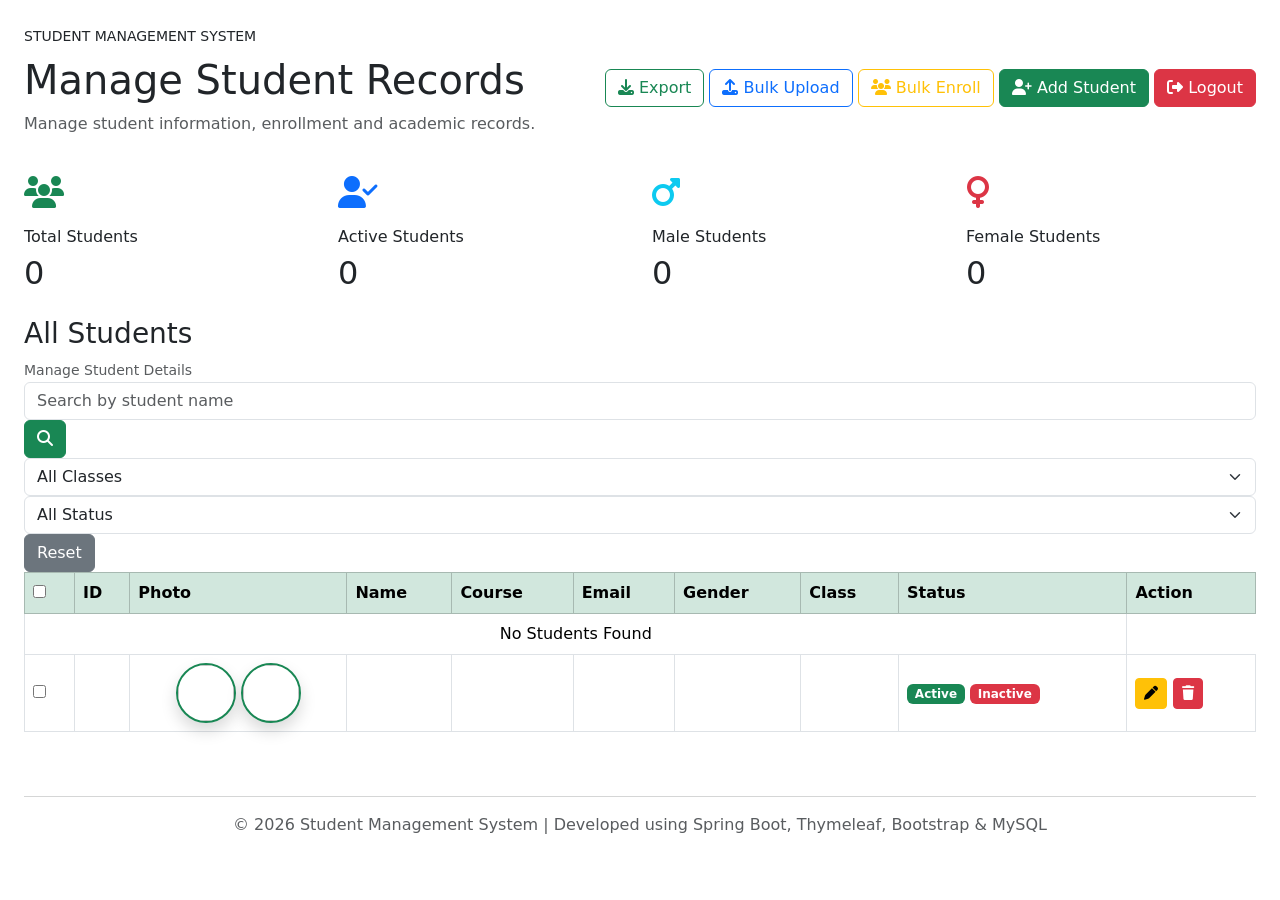
<file: src/main/resources/templates/index.html>
<!DOCTYPE html>
<html xmlns:th="http://www.thymeleaf.org">

<head>

    <meta charset="UTF-8">
    <meta name="viewport" content="width=device-width, initial-scale=1">

    <title>Student Management System</title>

    <!-- Bootstrap -->
    <link href="https://cdn.jsdelivr.net/npm/bootstrap@5.3.3/dist/css/bootstrap.min.css" rel="stylesheet">

    <!-- Font Awesome -->
    <link rel="stylesheet"
          href="https://cdnjs.cloudflare.com/ajax/libs/font-awesome/6.6.0/css/all.min.css">

    <!-- Custom CSS -->
    <link rel="stylesheet" th:href="@{/css/style.css}">

</head>


<body>

<div class="container-fluid p-4">

    <!-- Header -->

    <div class="header-card">

        <div class="d-flex justify-content-between align-items-center flex-wrap">

            <div>

                <small class="heading-small">
                    STUDENT MANAGEMENT SYSTEM
                </small>

                <h1 class="mt-2">
                    Manage Student Records
                </h1>

                <p class="text-muted">
                    Manage student information, enrollment and academic records.
                </p>

            </div>

            <div class="top-buttons">

				<a th:href="@{/export}"
				   class="btn btn-outline-success">

				    <i class="fa-solid fa-download"></i>
				    Export

				</a>

				<a th:href="@{/bulk-upload}"
				   class="btn btn-outline-primary">

				    <i class="fa-solid fa-upload"></i>

				    Bulk Upload

				</a>

                    

                </button>

				<button type="button"
				        class="btn btn-outline-warning"
				        data-bs-toggle="modal"
				        data-bs-target="#bulkEnrollModal">

				    <i class="fa-solid fa-users"></i>
				    Bulk Enroll

				</button>

                <a th:href="@{/add}" class="btn btn-success">

                    <i class="fa-solid fa-user-plus"></i>
                    Add Student

                </a>

                <a th:href="@{/logout}" class="btn btn-danger">

                    <i class="fa-solid fa-right-from-bracket"></i>
                    Logout

                </a>

            </div>

        </div>

    </div>

    <!-- Dashboard -->

    <div class="row mt-4">

        <div class="col-lg-3 col-md-6 mb-3">

            <div class="dashboard-card">

                <i class="fa-solid fa-users fa-2x text-success"></i>

                <h6 class="mt-3">Total Students</h6>

                <h2 th:text="${totalStudents}">0</h2>

            </div>

        </div>

        <div class="col-lg-3 col-md-6 mb-3">

            <div class="dashboard-card">

                <i class="fa-solid fa-user-check fa-2x text-primary"></i>

                <h6 class="mt-3">Active Students</h6>

                <h2 th:text="${activeStudents}">0</h2>

            </div>

        </div>

        <div class="col-lg-3 col-md-6 mb-3">

            <div class="dashboard-card">

                <i class="fa-solid fa-mars fa-2x text-info"></i>

                <h6 class="mt-3">Male Students</h6>

                <h2 th:text="${maleStudents}">0</h2>

            </div>

        </div>

        <div class="col-lg-3 col-md-6 mb-3">

            <div class="dashboard-card">

                <i class="fa-solid fa-venus fa-2x text-danger"></i>

                <h6 class="mt-3">Female Students</h6>

                <h2 th:text="${femaleStudents}">0</h2>

            </div>

        </div>

    </div>
	

    <!-- Student Table -->

    <div class="table-card">

        <div class="table-header d-flex justify-content-between align-items-center">

            <div>

                <h3>All Students</h3>

                <small class="text-muted">
                    Manage Student Details
                </small>

            </div>

        </div>

        <!-- Search & Filters -->

        <div class="table-toolbar">

            <form class="search-form"
                  th:action="@{/search}"
                  method="get">

                <input type="text"
                       name="keyword"
                       class="form-control"
                       placeholder="Search by student name">

                <button class="btn btn-success">

                    <i class="fa-solid fa-search"></i>

                </button>

            </form>

            <form th:action="@{/filter/class}"
                  method="get">

                <select class="form-select"
                        name="studentClass"
                        onchange="this.form.submit()">

                    <option value="">All Classes</option>
                    <option value="CSE">CSE</option>
                    <option value="ECE">ECE</option>
                    <option value="EEE">EEE</option>
                    <option value="MECH">MECH</option>

                </select>

            </form>

            <form th:action="@{/filter/status}"
                  method="get">

                <select class="form-select"
                        name="status"
                        onchange="this.form.submit()">

                    <option value="">All Status</option>
                    <option value="Active">Active</option>
                    <option value="Inactive">Inactive</option>

                </select>

            </form>

			<button class="btn btn-secondary"
			        onclick="location.reload()">
			    Reset
			</button>
        </div>

        <div class="table-responsive">

            <table class="table table-hover table-bordered align-middle">

			<thead class="table-success">

				<tr>

				    <th style="width:50px;">
				        <input type="checkbox" id="selectAll">
				    </th>

				    <th>ID</th>
				    <th>Photo</th>
				    <th>Name</th>
				    <th>Course</th>
				    <th>Email</th>
				    <th>Gender</th>
				    <th>Class</th>
				    <th>Status</th>
				    <th>Action</th>

				</tr>

				</thead>
                <tbody>

                    <tr th:if="${#lists.isEmpty(students)}">

                        <td colspan="9" class="text-center">

                            No Students Found

                        </td>

                    </tr>
					<tr th:each="student, studentStat : ${students}">

					    <td>
					        <input type="checkbox"
					               class="studentCheckbox"
					               th:value="${student.id}">
					    </td>

			<td th:text="${student.id}"></td>

					    <td class="text-center">

					        <img th:if="${student.photo != null and !#strings.isEmpty(student.photo)}"
					             th:src="@{'/images/' + ${student.photo}}"
					             width="60"
					             height="60"
					             class="rounded-circle shadow"
					             style="object-fit:cover;border:2px solid #198754;">

					        <img th:if="${student.photo == null or #strings.isEmpty(student.photo)}"
					             th:src="@{/images/default-user.png}"
					             width="60"
					             height="60"
					             class="rounded-circle shadow"
					             style="object-fit:cover;border:2px solid #198754;">

					    </td>

					    <td th:text="${student.name}"></td>
					    <td th:text="${student.course}"></td>
					    <td th:text="${student.email}"></td>
					    <td th:text="${student.gender}"></td>
					    <td th:text="${student.studentClass}"></td>

					    <td>

					        <span class="badge bg-success"
					              th:if="${student.status=='Active'}">
					            Active
					        </span>

					        <span class="badge bg-danger"
					              th:if="${student.status=='Inactive'}">
					            Inactive
					        </span>

					    </td>

					    <td>

					        <a th:href="@{/edit/{id}(id=${student.id})}"
					           class="btn btn-warning btn-sm">

					            <i class="fa-solid fa-pen"></i>

					        </a>

					        <a th:href="@{/delete/{id}(id=${student.id})}"
					           class="btn btn-danger btn-sm"
					           onclick="return confirm('Delete this student?')">

					            <i class="fa-solid fa-trash"></i>

					        </a>

					    </td>

					</tr>
					</tbody>

					</table>

					</div>

					</div>
					<!-- Bulk Enroll Modal -->

					<div class="modal fade"
					     id="bulkEnrollModal"
					     tabindex="-1">

					    <div class="modal-dialog">

					        <div class="modal-content">

					            <div class="modal-header bg-warning">

					                <h5 class="modal-title">
					                    <i class="fa-solid fa-users"></i>
					                    Bulk Enroll Students
					                </h5>

					                <button type="button"
					                        class="btn-close"
					                        data-bs-dismiss="modal">
					                </button>

					            </div>

					            <div class="modal-body">

					                <form id="bulkEnrollForm"
					                      th:action="@{/bulk-enroll}"
					                      method="post">

					                    <input type="hidden"
					                           id="selectedIds"
					                           name="ids">

					                    <div class="mb-3">

					                        <label class="form-label">
					                            Select Course
					                        </label>

					                        <select class="form-select"
					                                name="course"
					                                required>

					                            <option value="">Choose Course</option>
					                            <option>CSE</option>
					                            <option>ECE</option>
					                            <option>EEE</option>
					                            <option>MECH</option>

					                        </select>

					                    </div>

					                    <button type="submit"
					                            class="btn btn-success w-100">

					                        <i class="fa-solid fa-check"></i>

					                        Enroll Selected Students

					                    </button>

					                </form>

					            </div>

					        </div>

					    </div>

					</div>

					<!-- Footer -->

					<footer class="text-center mt-5 mb-3 text-muted">

					    <hr>

					    <p>

					        © 2026 Student Management System |
					        Developed using Spring Boot, Thymeleaf, Bootstrap & MySQL

					    </p>

					</footer>

					<!-- Bootstrap JS -->

									<!-- Bulk Enroll Modal -->

					

					<!-- Bootstrap JS -->

					<script src="https://cdn.jsdelivr.net/npm/bootstrap@5.3.3/dist/js/bootstrap.bundle.min.js"></script>

					<script>

					// Coming Soon Modal
					function comingSoon(feature) {

					    document.getElementById("featureTitle").innerHTML = feature;

					    var modal = new bootstrap.Modal(
					        document.getElementById("comingSoonModal")
					    );

					    modal.show();

					}

					// Select All Checkboxes
					document.getElementById("selectAll").addEventListener("change", function () {

					    document.querySelectorAll(".studentCheckbox").forEach(function (checkbox) {

					        checkbox.checked = this.checked;

					    }, this);

					});

					// Bulk Enroll
					document.getElementById("bulkEnrollForm").addEventListener("submit", function (e) {

					    let ids = [];

					    document.querySelectorAll(".studentCheckbox:checked").forEach(function (checkbox) {

					        ids.push(checkbox.value);

					    });

					    if (ids.length === 0) {

					        alert("Please select at least one student.");

					        e.preventDefault();
					        return;

					    }

					    document.getElementById("selectedIds").value = ids.join(",");

					});

					</script>

					</body>
					</html>
</file>
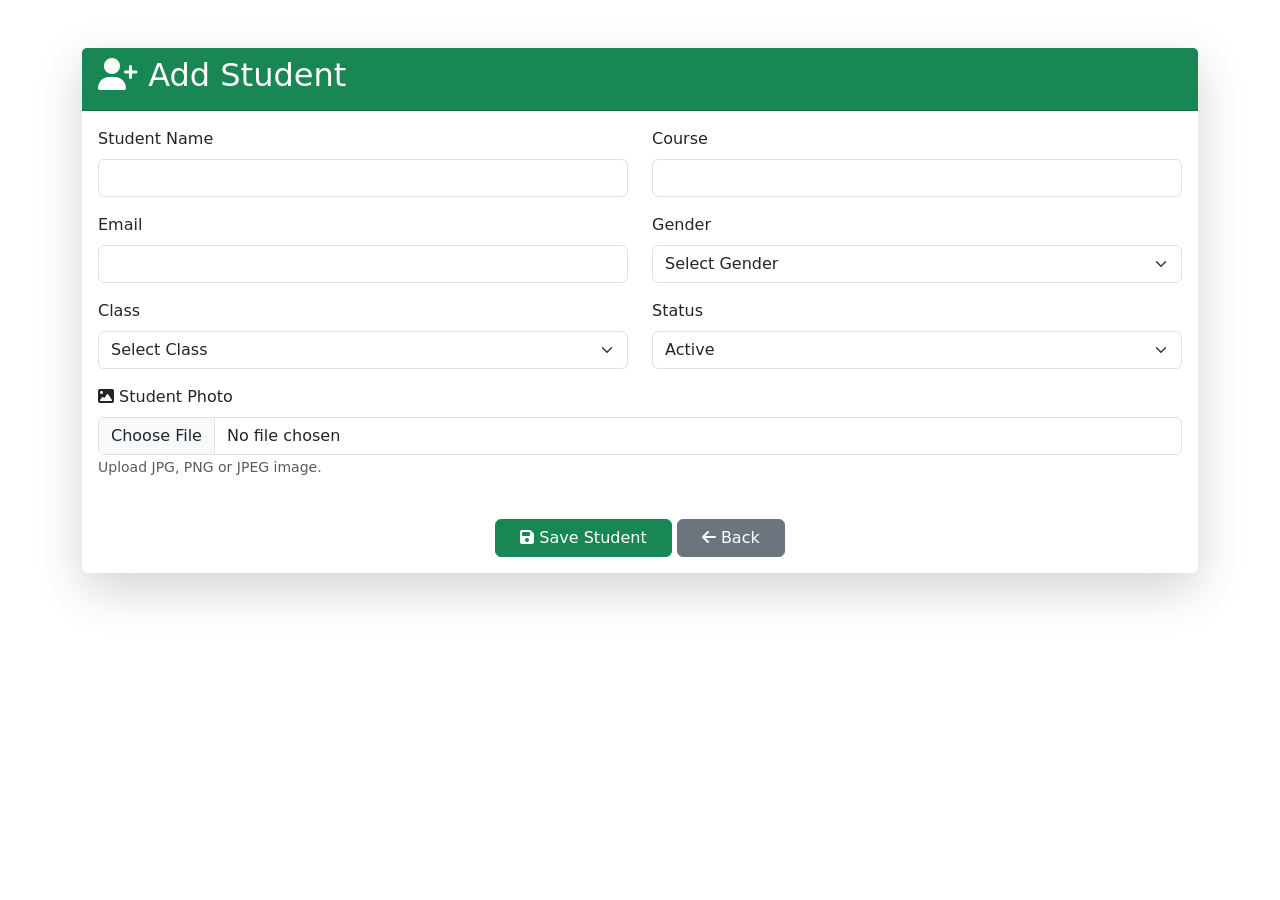
<file: src/main/resources/templates/add.html>
<!DOCTYPE html>
<html xmlns:th="http://www.thymeleaf.org">

<head>

<meta charset="UTF-8">
<meta name="viewport" content="width=device-width, initial-scale=1">

<title>Add Student</title>

<link href="https://cdn.jsdelivr.net/npm/bootstrap@5.3.3/dist/css/bootstrap.min.css" rel="stylesheet">

<link rel="stylesheet"
href="https://cdnjs.cloudflare.com/ajax/libs/font-awesome/6.6.0/css/all.min.css">

<link rel="stylesheet" th:href="@{/css/style.css}">

</head>

<body>

<div class="container mt-5">

<div class="card shadow-lg border-0">

<div class="card-header bg-success text-white">

<h2>

<i class="fa-solid fa-user-plus"></i>

Add Student

</h2>

</div>

<div class="card-body">

<form th:action="@{/save}"
      th:object="${student}"
      method="post"
      enctype="multipart/form-data">

<div class="row">

<div class="col-md-6 mb-3">

<label class="form-label">

Student Name

</label>

<input type="text"
class="form-control"
th:field="*{name}"
required>

</div>

<div class="col-md-6 mb-3">

<label class="form-label">

Course

</label>

<input type="text"
class="form-control"
th:field="*{course}"
required>

</div>

</div>

<div class="row">

<div class="col-md-6 mb-3">

<label class="form-label">

Email

</label>

<input type="email"
class="form-control"
th:field="*{email}"
required>

</div>

<div class="col-md-6 mb-3">

<label class="form-label">

Gender

</label>

<select class="form-select"
th:field="*{gender}">

<option value="">Select Gender</option>

<option value="Male">Male</option>

<option value="Female">Female</option>

</select>

</div>

</div>

<div class="row">

<div class="col-md-6 mb-3">

<label class="form-label">

Class

</label>

<select class="form-select"
th:field="*{studentClass}">

<option value="">Select Class</option>

<option value="CSE">CSE</option>

<option value="ECE">ECE</option>

<option value="EEE">EEE</option>

<option value="MECH">MECH</option>

</select>

</div>

<div class="col-md-6 mb-3">

<label class="form-label">

Status

</label>

<select class="form-select"
th:field="*{status}">

<option value="Active">Active</option>

<option value="Inactive">Inactive</option>

</select>

</div>

</div>

<!-- Student Photo Upload -->

<div class="row">

<div class="col-md-12 mb-3">

<label class="form-label">

<i class="fa-solid fa-image"></i>

Student Photo

</label>

<input type="file"
class="form-control"
name="image"
accept="image/*">

<small class="text-muted">

Upload JPG, PNG or JPEG image.

</small>

</div>

</div>

<div class="text-center mt-4">

<button type="submit"
class="btn btn-success px-4">

<i class="fa-solid fa-floppy-disk"></i>

Save Student

</button>

<a th:href="@{/}"
class="btn btn-secondary px-4">

<i class="fa-solid fa-arrow-left"></i>

Back

</a>

</div>

</form>

</div>

</div>

</div>

</body>

</html>
</file>
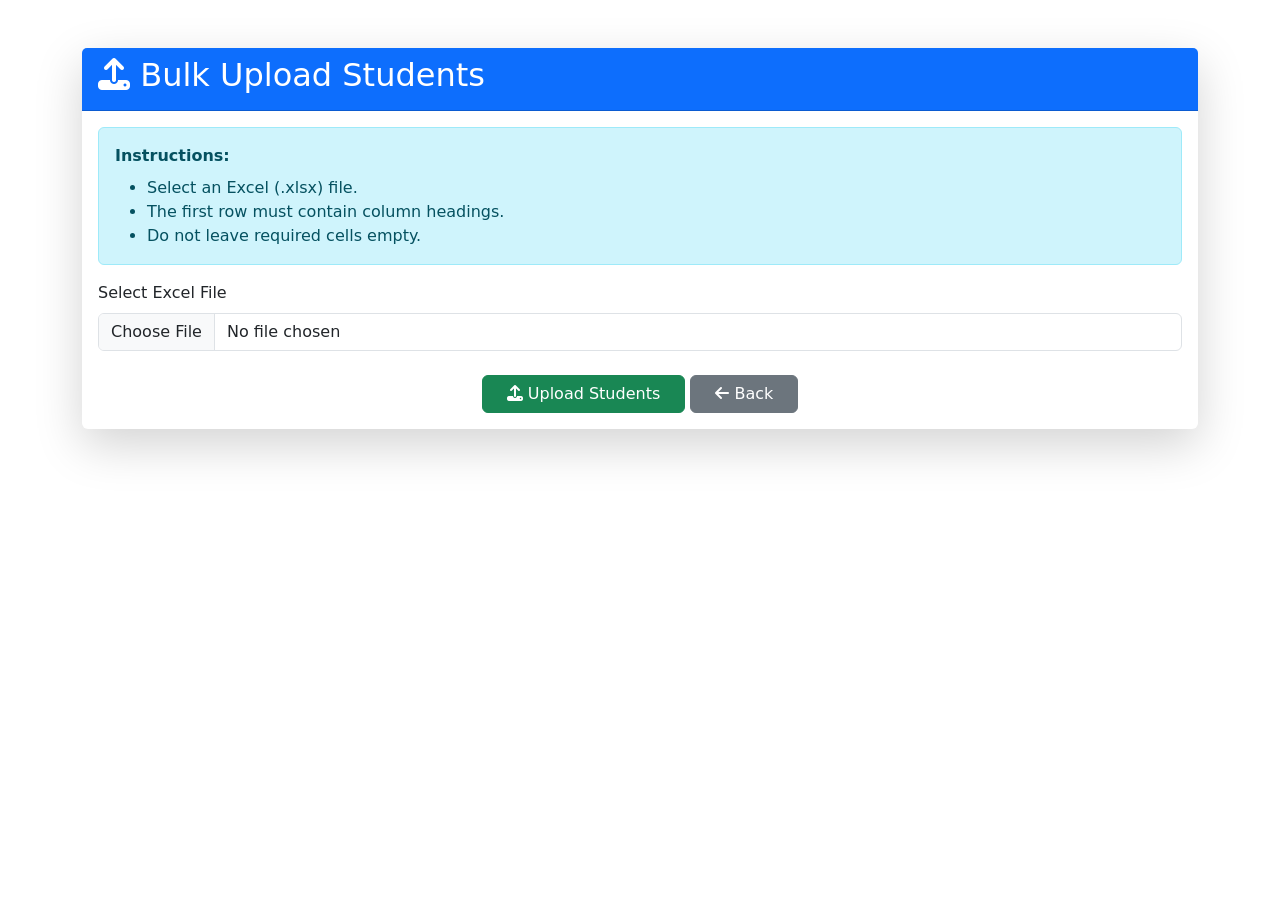
<file: src/main/resources/templates/bulk-upload.html>
<!DOCTYPE html>
<html xmlns:th="http://www.thymeleaf.org">

<head>

<meta charset="UTF-8">
<meta name="viewport" content="width=device-width, initial-scale=1">

<title>Bulk Upload Students</title>

<link href="https://cdn.jsdelivr.net/npm/bootstrap@5.3.3/dist/css/bootstrap.min.css" rel="stylesheet">

<link rel="stylesheet"
href="https://cdnjs.cloudflare.com/ajax/libs/font-awesome/6.6.0/css/all.min.css">

<link rel="stylesheet" th:href="@{/css/style.css}">

</head>

<body>

<div class="container mt-5">

    <div class="card shadow-lg border-0">

        <div class="card-header bg-primary text-white">

            <h2>

                <i class="fa-solid fa-upload"></i>

                Bulk Upload Students

            </h2>

        </div>

        <div class="card-body">

            <div class="alert alert-info">

                <b>Instructions:</b>

                <ul class="mb-0 mt-2">
                    <li>Select an Excel (.xlsx) file.</li>
                    <li>The first row must contain column headings.</li>
                    <li>Do not leave required cells empty.</li>
                </ul>

            </div>

            <form th:action="@{/bulk-upload}"
                  method="post"
                  enctype="multipart/form-data">

                <div class="mb-4">

                    <label class="form-label">

                        Select Excel File

                    </label>

                    <input type="file"
                           name="file"
                           accept=".xlsx"
                           class="form-control"
                           required>

                </div>

                <div class="text-center">

                    <button class="btn btn-success px-4">

                        <i class="fa-solid fa-upload"></i>

                        Upload Students

                    </button>

                    <a th:href="@{/}"
                       class="btn btn-secondary px-4">

                        <i class="fa-solid fa-arrow-left"></i>

                        Back

                    </a>

                </div>

            </form>

        </div>

    </div>

</div>

</body>

</html>
</file>
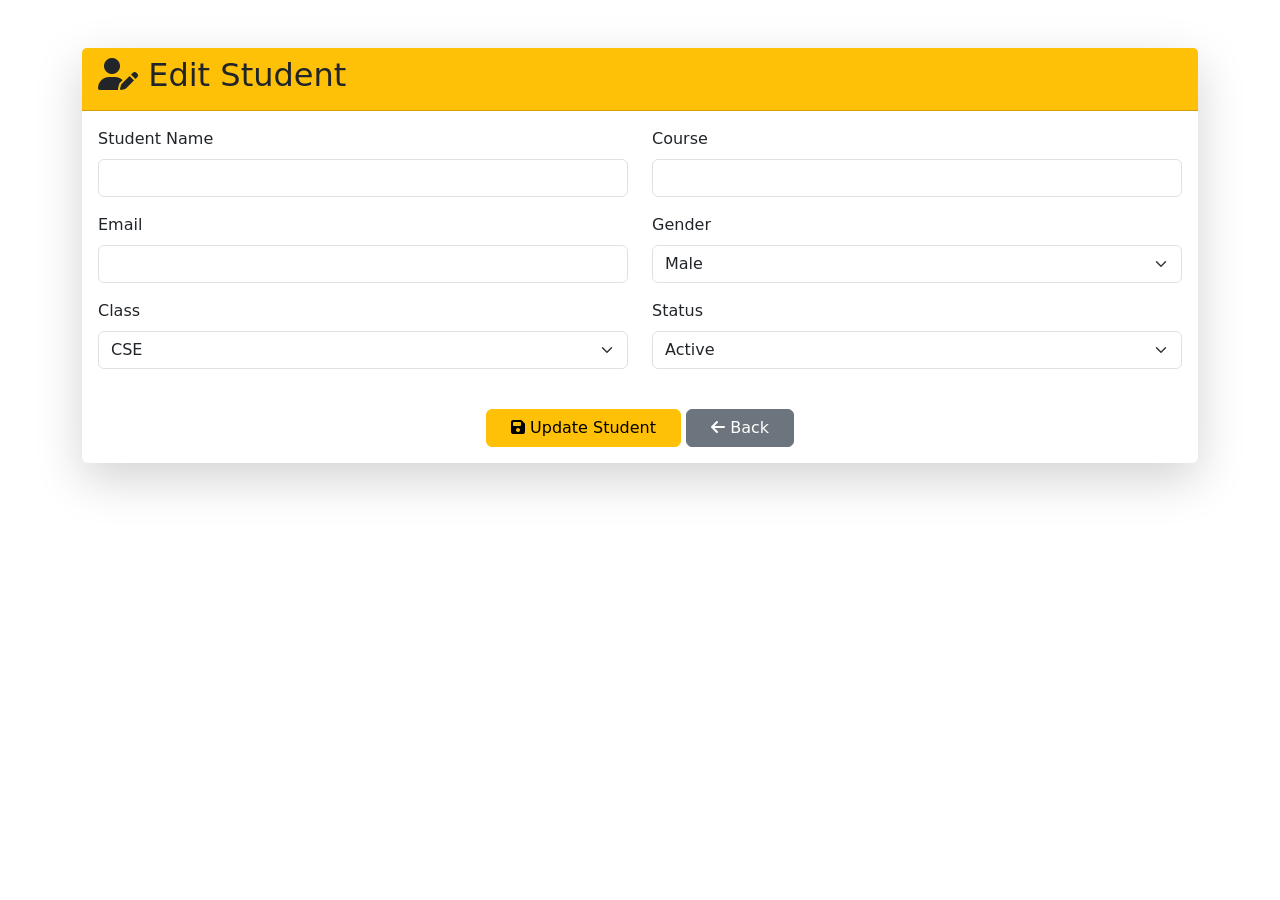
<file: src/main/resources/templates/edit.html>
<!DOCTYPE html>
<html xmlns:th="http://www.thymeleaf.org">
<head>

<meta charset="UTF-8">
<meta name="viewport" content="width=device-width, initial-scale=1">

<title>Edit Student</title>

<link href="https://cdn.jsdelivr.net/npm/bootstrap@5.3.3/dist/css/bootstrap.min.css" rel="stylesheet">

<link rel="stylesheet"
href="https://cdnjs.cloudflare.com/ajax/libs/font-awesome/6.6.0/css/all.min.css">

<link rel="stylesheet" th:href="@{/css/style.css}">

</head>

<body>

<div class="container mt-5">

<div class="card shadow-lg border-0">

<div class="card-header bg-warning text-dark">

<h2>

<i class="fa-solid fa-user-pen"></i>

Edit Student

</h2>

</div>

<div class="card-body">

<form th:action="@{/save}" th:object="${student}" method="post">

<input type="hidden" th:field="*{id}">

<div class="row">

<div class="col-md-6 mb-3">

<label class="form-label">Student Name</label>

<input type="text"
class="form-control"
th:field="*{name}"
required>

</div>

<div class="col-md-6 mb-3">

<label class="form-label">Course</label>

<input type="text"
class="form-control"
th:field="*{course}"
required>

</div>

</div>

<div class="row">

<div class="col-md-6 mb-3">

<label class="form-label">Email</label>

<input type="email"
class="form-control"
th:field="*{email}"
required>

</div>

<div class="col-md-6 mb-3">

<label class="form-label">Gender</label>

<select class="form-select"
th:field="*{gender}">

<option value="Male">Male</option>
<option value="Female">Female</option>

</select>

</div>

</div>

<div class="row">

<div class="col-md-6 mb-3">

<label class="form-label">Class</label>

<select class="form-select"
th:field="*{studentClass}">

<option value="CSE">CSE</option>
<option value="ECE">ECE</option>
<option value="EEE">EEE</option>
<option value="MECH">MECH</option>

</select>

</div>

<div class="col-md-6 mb-3">

<label class="form-label">Status</label>

<select class="form-select"
th:field="*{status}">

<option value="Active">Active</option>
<option value="Inactive">Inactive</option>

</select>

</div>

</div>

<div class="text-center mt-4">

<button type="submit"
class="btn btn-warning px-4">

<i class="fa-solid fa-floppy-disk"></i>

Update Student

</button>

<a th:href="@{/}"
class="btn btn-secondary px-4">

<i class="fa-solid fa-arrow-left"></i>

Back

</a>

</div>

</form>

</div>

</div>

</div>

</body>
</html>
</file>
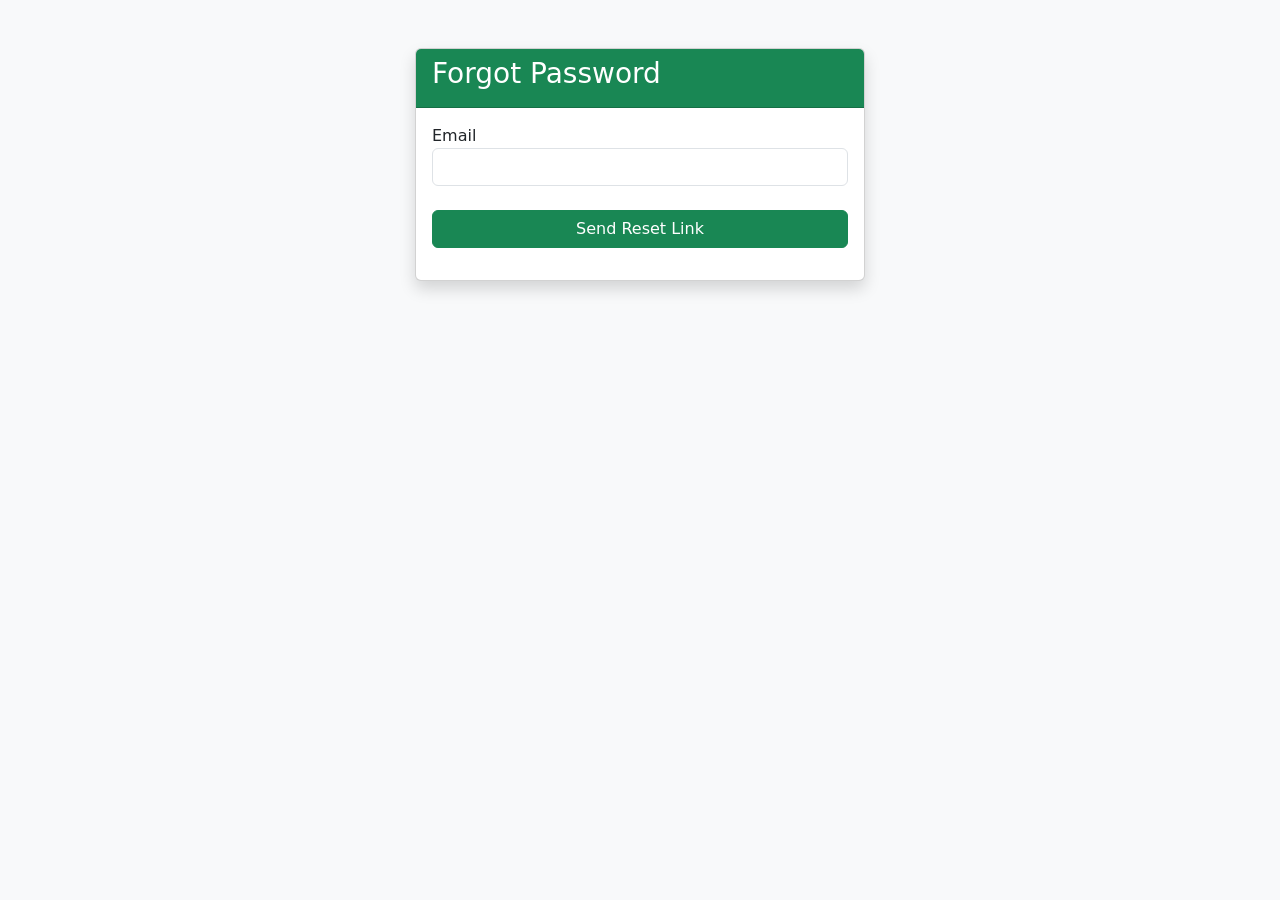
<file: src/main/resources/templates/forgot-password.html>
<!DOCTYPE html>
<html xmlns:th="http://www.thymeleaf.org">
<head>

<meta charset="UTF-8">

<title>Forgot Password</title>

<link href="https://cdn.jsdelivr.net/npm/bootstrap@5.3.3/dist/css/bootstrap.min.css" rel="stylesheet">

</head>

<body class="bg-light">

<div class="container mt-5">

<div class="card shadow mx-auto" style="max-width:450px;">

<div class="card-header bg-success text-white">

<h3>Forgot Password</h3>

</div>

<div class="card-body">

<form th:action="@{/forgot-password}" method="post">

<label>Email</label>

<input type="email"
       class="form-control"
       name="email"
       required>

<br>

<button class="btn btn-success w-100">

Send Reset Link

</button>

</form>

<p class="text-success mt-3"
   th:text="${message}"></p>

</div>

</div>

</div>

</body>
</html>
</file>
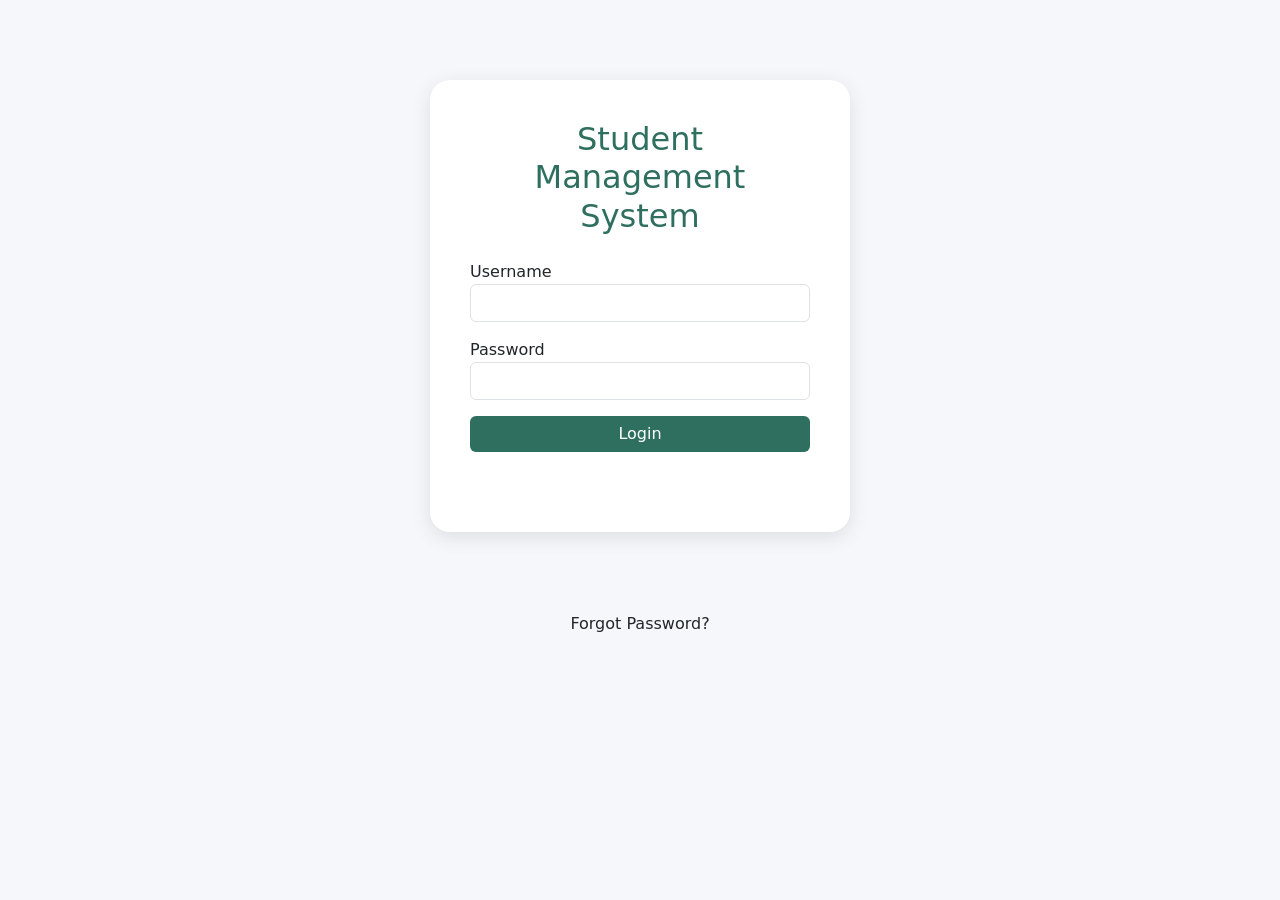
<file: src/main/resources/templates/login.html>
<!DOCTYPE html>
<html xmlns:th="http://www.thymeleaf.org">
<head>
<meta charset="UTF-8">
<meta name="viewport" content="width=device-width, initial-scale=1">

<title>Student Management Login</title>

<link href="https://cdn.jsdelivr.net/npm/bootstrap@5.3.3/dist/css/bootstrap.min.css" rel="stylesheet">

<link rel="stylesheet" th:href="@{/css/style.css}">

<style>
body{
    background:#f5f7fb;
}

.login-box{
    width:420px;
    margin:80px auto;
    background:white;
    padding:40px;
    border-radius:20px;
    box-shadow:0 5px 20px rgba(0,0,0,.1);
}

.login-box h2{
    text-align:center;
    margin-bottom:25px;
    color:#2f6f5f;
}

.btn-success{
    background:#2f6f5f;
    border:none;
}

.btn-success:hover{
    background:#25594d;
}
</style>

</head>
<body>

<div class="login-box">

<h2>Student Management System</h2>

<form action="/login" method="post">

<div class="mb-3">

<label>Username</label>

<input type="text"
name="username"
class="form-control"
required>

</div>

<div class="mb-3">

<label>Password</label>

<input type="password"
name="password"
class="form-control"
required>

</div>

<div class="d-grid">

<button class="btn btn-success">

Login

</button>

</div>

<br>

<p class="text-danger text-center" th:text="${error}"></p>

</form>

</div>
<div class="text-center mt-3">
    <a th:href="@{/forgot-password}">
        Forgot Password?
    </a>
</div>

</body>
</html>
</file>
